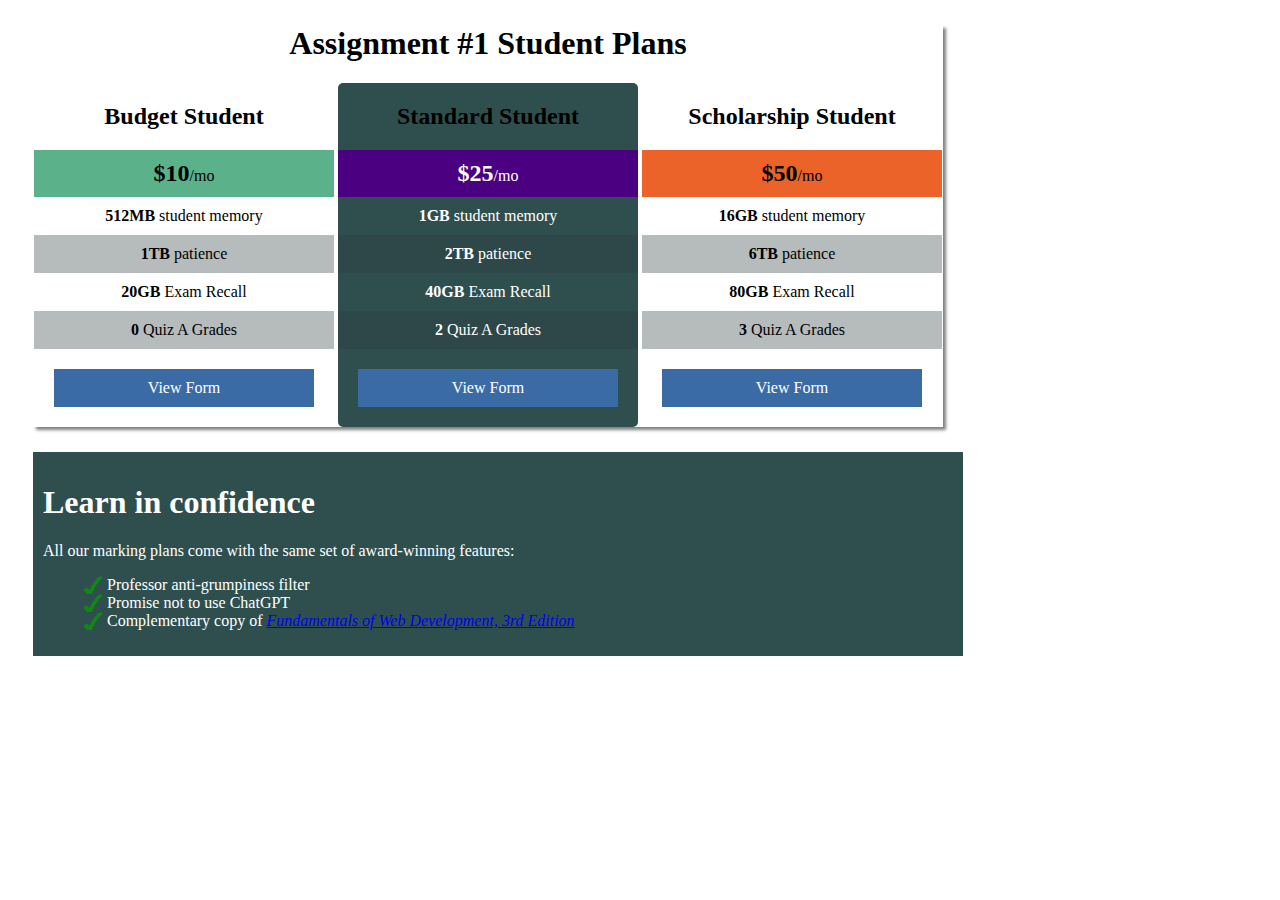
<file: index.html>
<!DOCTYPE html>
<html lang="en">
  <head> <meta charset="utf-8" />
    <title>COMP 3612 Assignment #1, Page 1</title> <link rel="stylesheet" href="css/page1.css" />
  </head>
  <body>
    <div class="bigbox">
      <h1>Assignment #1 Student Plans</h1>
      <div class="box">
	<span class="first">
	<h2>Budget Student</h2>
	<dl>
	  <li><font size="+2"><b>$10</b></font>/mo</li>
	  <li><b>512MB</b> student memory</li>
	  <li><b>1TB</b> patience</li>
	  <li><b>20GB</b> Exam Recall</li>
	  <li><b>0</b> Quiz A Grades</li>
	  <li><a href="page2.html">View Form</a></li>
	</dl>
	</span>
      </div>
      <div class="box">
	<span class="second">
	<h2>Standard Student</h2>
	<dl>
          <li><font size="+2"><b>$25</b></font>/mo</li>
          <li><b>1GB</b> student memory</li>
          <li><b>2TB</b> patience</li>
          <li><b>40GB</b> Exam Recall</li>
          <li><b>2</b> Quiz A Grades</li>
          <li><a href="page2.html">View Form</a></li>	
	</dl>
	</span>
      </div>
      <div class="box">
	<span class="third">
	<h2>Scholarship Student</h2>
	<dl>
          <li><font size="+2"><b>$50</b></font>/mo</li>
          <li><b>16GB</b> student memory</li>
          <li><b>6TB</b> patience</li>
          <li><b>80GB</b> Exam Recall</li>
          <li><b>3</b> Quiz A Grades</li>
          <li><a href="page2.html">View Form</a></li>
	</dl>
	</span>
      </div>
    </div>
    <div class="smallbox">
    <h1>Learn in confidence</h1>
    All our marking plans come with the same set of award-winning features:
    <ol>
      <li>Professor anti-grumpiness filter</li>
      <li>Promise not to use ChatGPT</li>
      <li>Complementary copy of <em><a href="https://github.com/funwebdev-3rd-ed">Fundamentals of Web Development, 3rd Edition</a></em></li>
    </ol>
    </div>
  </body>
</html>
</file>
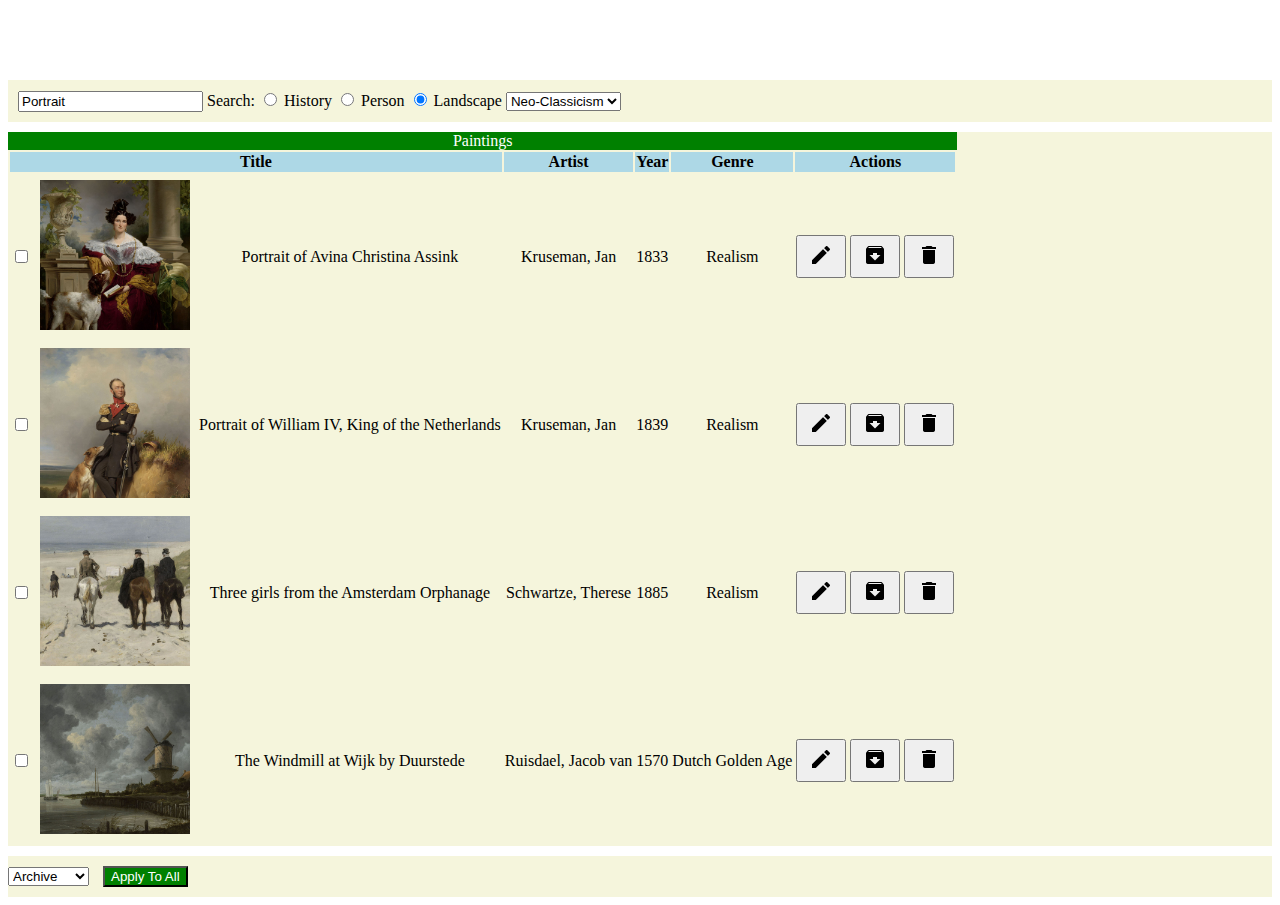
<file: page2.html>
<!DOCTYPE html>
<html lang="en">
  <head> <meta charset="utf-8" />
    <title>COMP 3612 Assignment #1, Page 2</title>
    <link rel="stylesheet" href="css/variables-palette-7.css" />
    <link rel="stylesheet" href="css/page2.css" />
  </head>
  <body>
    <div class="top">
      <h1>Advanced Art Work Search</h1>
    </div>
    <div class="search">
      <form method="post" action="http://www.randyconnolly.com/tests/process.php">
	<input type="text" value="Portrait" name="search">
	<label for="text">Search:</label>
	<input type="radio" name="filter" value="0">
	<label for="history">History</label>
	<input type="radio" name="filter" value="1">
	<label for="person">Person</label>
	<input type="radio" name="filter" value="2" checked>
	<label for="landscape">Landscape</label>
	<select name="subject" >
	  <option value="Neo-Classicism">Neo-Classicism</option>
	  <option value="Baroque">Baroque</option>
	  <option value="Renaissance">Renaissance</option>
	  <option value="Realism">Realism</option>
	</select>
    </div>
    <div class="main">
      <div class="top">
      </div>
      <div class="table">
	<table>
	<caption>Paintings</caption>
	  <thead>
	    <tr>
	      <th colspan=3>Title</th>
	      <th>Artist</th>
	      <th>Year</th>
	      <th>Genre</th>
	      <th>Actions</th>
	      </tr>
	  </thead>
	  <tbody>
	    <tr>
	      <td><input type="checkbox" name="index[]" value="10"></td>
	      <th><a href="images/125010.jpg"><img src="images/125010.jpg"></a></th>
	      <td>Portrait of Avina Christina Assink</td>
	      <td>Kruseman, Jan</td>
	      <td>1833</td>
	      <td>Realism</td>
	      <td>
		<div class="buttons">
		  <button type="button"><img src="images/edit.png" height="24" width="24"></button>
		  <button type="button"><img src="images/archive.png" height="24" width="24"></button>
		  <button type="button"><img src="images/delete.png" height="24" width="24"></button>
		</div>
	      </td>
	    </tr>
	    <tr>
	      <td><input type="checkbox" name="index[]" value="20"></td>
	      <td><a href="images/125020.jpg"><img src="images/125020.jpg"></a></td>
	      <td>Portrait of William IV, King of the Netherlands</td>
	      <td>Kruseman, Jan</td>
	      <td>1839</td>
	      <td>Realism</td>
	      <td>
		<div class="buttons">
		  <button type="button"><img src="images/edit.png" height="24" width="24"></button>
		  <button type="button"><img src="images/archive.png" height="24" width="24"></button>
		  <button type="button"><img src="images/delete.png" height="24" width="24"></button>
		</div>
	      </td>
	    </tr>
	    <tr>
	      <td><input type="checkbox" name="index[]" value="30"></td>
	      <td><a href="images/128010.jpg"><img src="images/128010.jpg"></a></td>
	      <td>Three girls from the Amsterdam Orphanage</td>
	      <td>Schwartze, Therese</td>
	      <td>1885</td>
	      <td>Realism</td>
	      <td>
		<div class="buttons">
		  <button type="button"><img src="images/edit.png" height="24" width="24"></button>
		  <button type="button"><img src="images/archive.png" height="24" width="24"></button>
		  <button type="button"><img src="images/delete.png" height="24" width="24"></button>
		</div>
	      </td>
	    </tr>
	    <tr>
	      <td><input type="checkbox" name="index[]" value="40"></td>
	      <td><a href="images/127010.jpg"><img src="images/127010.jpg"></a></td>
	      <td>The Windmill at Wijk by Duurstede</td>
	      <td>Ruisdael, Jacob van</td>
	      <td>1570</td>
	      <td>Dutch Golden Age</td>
	      <td>
		<div class="buttons">
		  <button type="button"><img src="images/edit.png" height="24" width="24"></button>
		  <button type="button"><img src="images/archive.png" height="24" width="24"></button>
		  <button type="button"><img src="images/delete.png" height="24" width="24"></button>
		</div>
	      </td>
	    </tr>
	  </tbody>
	</table>
      </div>
    </div>
    <div class="bottom">
      <select name="actions" id="actions">
	<option value="Archive">Archive</option>
	<option value="Edit">Edit</option>
	<option value="Delete">Delete</option>
	<option value="Collection">Collection</option>
      </select>
      <input type="submit" value="Apply To All">
    </div>
    </form>
  </body>
</html>
</file>
<file: css/page1.css>
.body {
    padding: 25px;
}

.bigbox {
    border: 3px;
    text-align: center;
    margin: 25px;
    width: 910px;
    box-shadow: 3px 3px 3px gray;
}

.box {
    display: inline-block;
    border-radius: 5px;
    width: 300px;
    list-style-type: none;
    text-align: center;
    /*box-shadow: 3px 3px 3px gray;*/
}

.box:nth-child(3) {
    background-color: #2F4F4F;
}

.box>span>dl>li {
   padding-top: 10px;
   padding-bottom: 10px;
}

.box>span.first>dl>li:first-child {
    background-color: #5BB189;
}

.box>span.second>dl>li:first-child {
    background-color: #4B0082;
}
.box>span.second>dl>li {
    color: white;
}
.box>span.third>dl>li:first-child {
    background-color: #EC632A;
}

.box>span>dl>li:nth-child(2n+1) {
    top-padding: 5px;
    bottom-padding: 5px;
    background-color: rgba(47,59,64,0.35);
}

.box>span>dl>li:last-child {
    margin: 20px;
    background-color: #3A6BA5;
}

.box a:link {
    text-decoration: none;
    color: white;
}

.box a:hover {
    color: #437CBF;
}

.smallbox {
    margin: 25px;
    width: 910px;
    background-color: #2F4F4F;
    color: white;
    padding: 10px;
}

.smallbox ol {
    list-style-type: none;
}

.smallbox ol li {
    background: url("../images/checkmark.svg") no-repeat;
    background-size: 20px;
    padding-left: 24px;
}
</file>
<file: css/variables-palette-7.css>
:root {
   /* Primary: Cyan   */
   --color-primary-1-050: #E0FCFF;
   --color-primary-1-100: #BEF8FD;
   --color-primary-1-200: #87EAF2;
   --color-primary-1-300: #54D1DB;
   --color-primary-1-400: #38BEC9;
   --color-primary-1-500: #2CB1BC;
   --color-primary-1-600: #14919B;
   --color-primary-1-700: #0E7C86;
   --color-primary-1-800: #0A6C74;
   --color-primary-1-900: #044E54; 


   /* neutral: warm grey */
   --color-neutral-050: #FAF9F7;
   --color-neutral-100: #E8E6E1;
   --color-neutral-200: #D3CEC4;
   --color-neutral-300: #B8B2A7;
   --color-neutral-400: #A39E93;
   --color-neutral-500: #857F72;
   --color-neutral-600: #625D52;
   --color-neutral-700: #504A40;
   --color-neutral-800: #423D33;
   --color-neutral-900: #27241D;


   /* Supporting: Blue, Red, yellow, teal  */
   --color-support-1-050: #DCEEFB;
   --color-support-1-100: #B6E0FE;
   --color-support-1-200: #84C5F4;
   --color-support-1-300: #62B0E8;
   --color-support-1-400: #4098D7;
   --color-support-1-500: #2680C2;
   --color-support-1-600: #186FAF;
   --color-support-1-700: #0F609B;
   --color-support-1-800: #0A558C;
   --color-support-1-900: #003E6B;          

   --color-support-2-050: #FFEEEE;
   --color-support-2-100: #FACDCD;
   --color-support-2-200: #F29B9B;
   --color-support-2-300: #E66A6A;
   --color-support-2-400: #D64545;
   --color-support-2-500: #BA2525;
   --color-support-2-600: #A61B1B;
   --color-support-2-700: #911111;
   --color-support-2-800: #780A0A;
   --color-support-2-900: #610404;    
   
   --color-support-3-050: #FFFAEB;
   --color-support-3-100: #FCEFC7;
   --color-support-3-200: #F8E3A3;
   --color-support-3-300: #F9DA8B;
   --color-support-3-400: #F7D070;
   --color-support-3-500: #E9B949;
   --color-support-3-600: #C99A2E;
   --color-support-3-700: #A27C1A;
   --color-support-3-800: #7C5E10;
   --color-support-3-900: #513C06;     

   --color-support-4-050: #EFFCF6;
   --color-support-4-100: #C6F7E2;
   --color-support-4-200: #8EEDC7;
   --color-support-4-300: #65D6AD;
   --color-support-4-400: #3EBD93;
   --color-support-4-500: #27AB83;
   --color-support-4-600: #199473;
   --color-support-4-700: #147D64;
   --color-support-4-800: #0C6B58;
   --color-support-4-900: #014D40;          


}
</file>
<file: css/page2.css>
div.top {
    text-align: center;
    background-color: var(--);
    color: white;
    margins: 10px;
}

div.search {
    background-color: beige;
    padding: 10px;
    margin-bottom: 10px;
}

div.main {
    background-color: beige;
}

caption {
    display: table-caption;
    text-align: center;
    background-color: green;
    color: white;
}

h2 {
    text-align: center;
}

thead tr {
    text-align: center;
    background-color: lightblue;
}

tbody tr {
    text-align: center;
}

tbody {
    /*padding: 10px;*/
}

img {
    width: 150px;
    padding: 5px;
}

.buttons img {
    width: 24px;
    height: 24px;
}

div.bottom {
    margin-top: 10px;
    background-color: beige;
}

input[type=submit] {
    background-color: green;
    color: white;
    margin: 10px;
    text-decoration: none;
}
</file>
